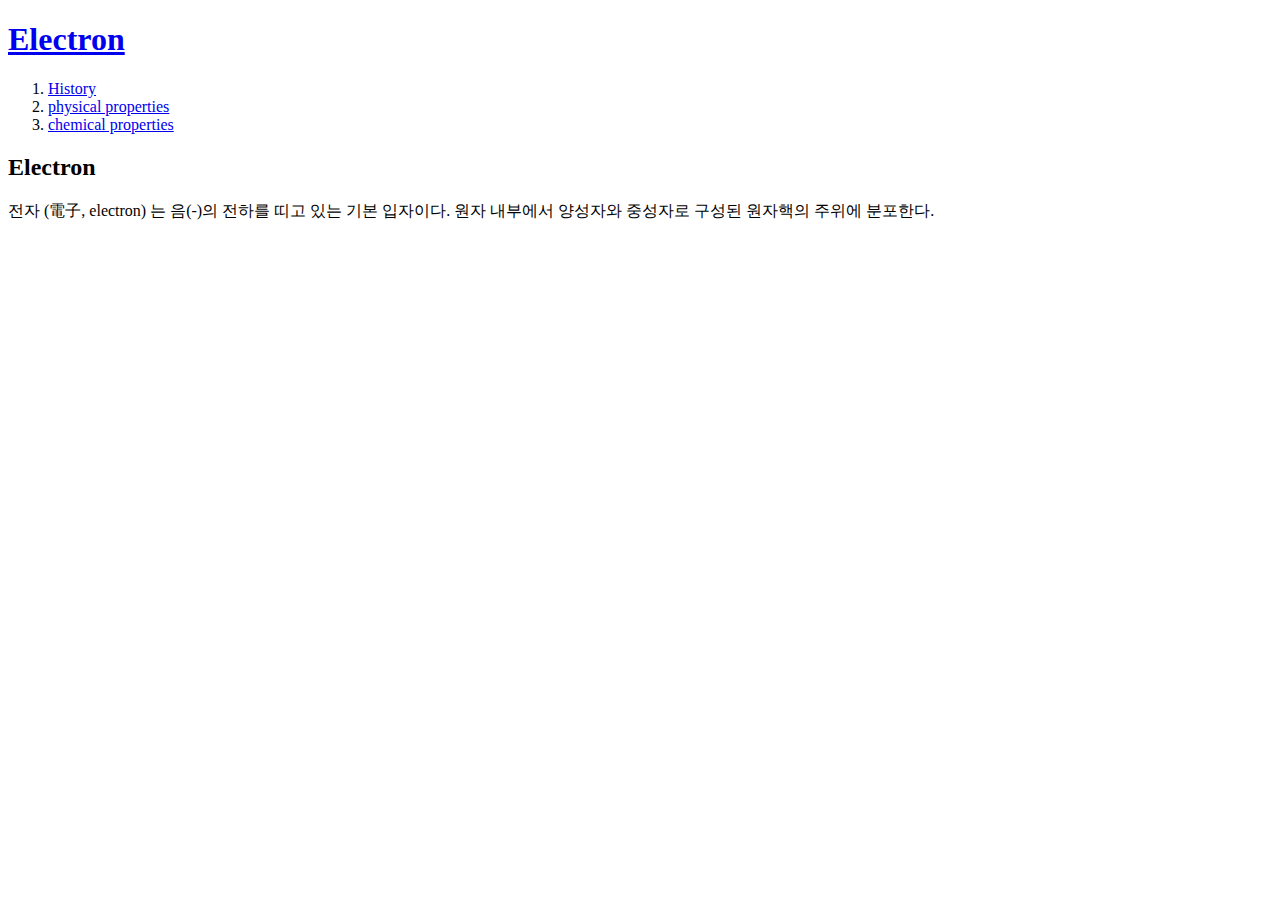
<file: Index.html>
<!DOCTYPE html>
<html>

<head>
  <meta charset="utf-8" />
  <title>Electron</title>
</head>

<body>
  <h1><a link href="Index.html">Electron</a></h1>
  <ol>
    <li><a link href="History.html">History</a></li>
    <li><a link href="physical.html">physical properties</a></li>
    <li><a link href="chemical.html">chemical properties</a></li>
  </ol>
  <h2>Electron</h2>
  <p>
    전자 (電子, electron) 는 음(-)의 전하를 띠고 있는 기본 입자이다. 원자 내부에서 양성자와 중성자로 구성된 원자핵의 주위에 분포한다.
  </p>
</body>
</head>

</html>
</file>
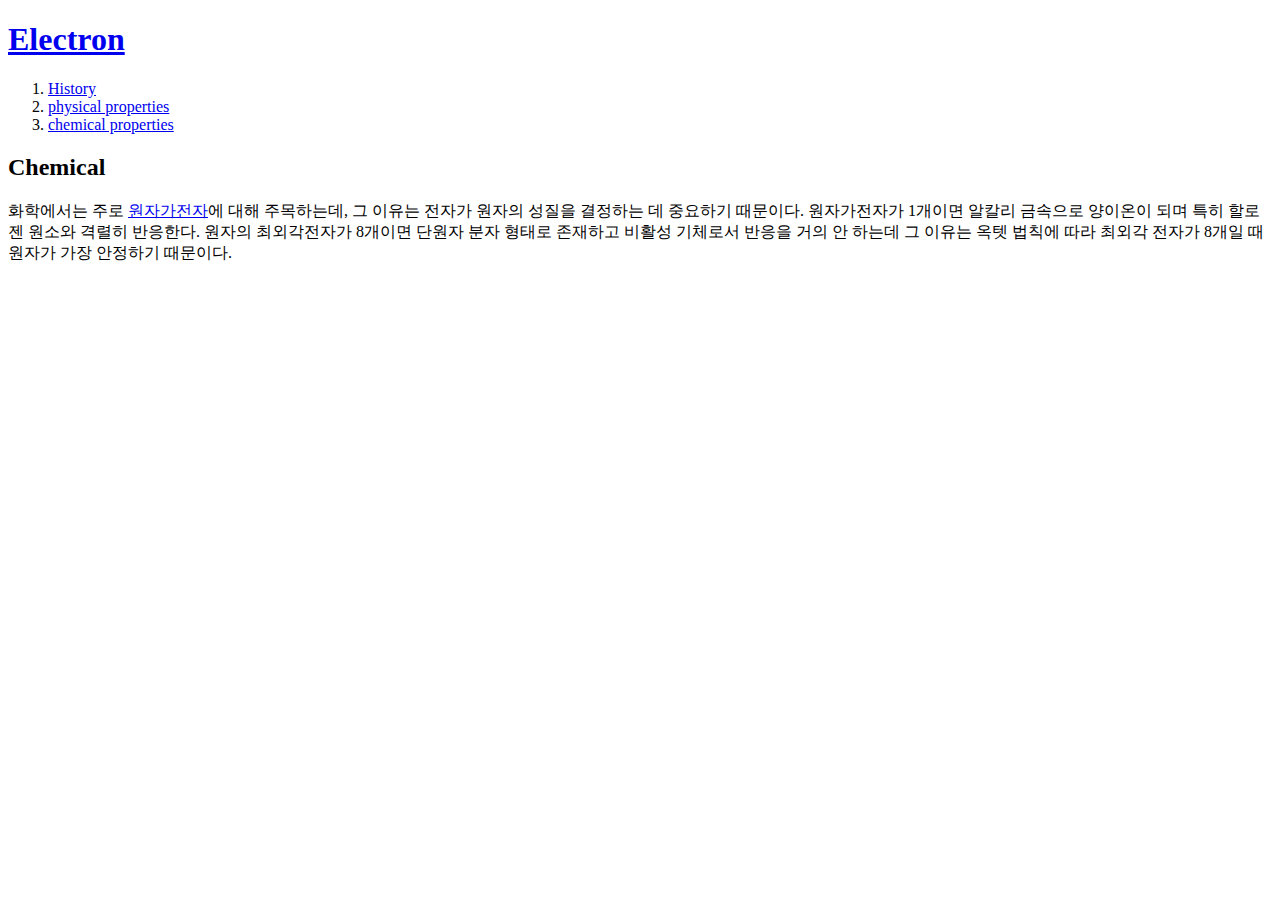
<file: chemical.html>
<!DOCTYPE html>
<html>

<head>
    <meta charset="utf-8" />
    <title>Electron</title>
</head>

<body>
    <h1><a link href="Index.html">Electron</a></h1>
    <ol>
        <li><a link href="History.html">History</a></li>
        <li><a link href="physical.html">physical properties</a></li>
        <li><a link href="chemical.html">chemical properties</a></li>
    </ol>
    <h2>Chemical</h2>
    <p>
        화학에서는 주로 <a link href="https://ko.wikipedia.org/wiki/%EC%9B%90%EC%9E%90%EA%B0%80%EC%A0%84%EC%9E%90">원자가전자</a>에
        대해 주목하는데, 그 이유는 전자가 원자의 성질을 결정하는 데 중요하기 때문이다.
        원자가전자가 1개이면 알칼리 금속으로 양이온이 되며 특히 할로젠 원소와 격렬히 반응한다.
        원자의 최외각전자가 8개이면 단원자 분자 형태로 존재하고 비활성 기체로서 반응을 거의 안 하는데 그 이유는 옥텟 법칙에 따라 최외각 전자가 8개일 때 원자가 가장 안정하기 때문이다.
    </p>
</body>
</head>

</html>
</file>
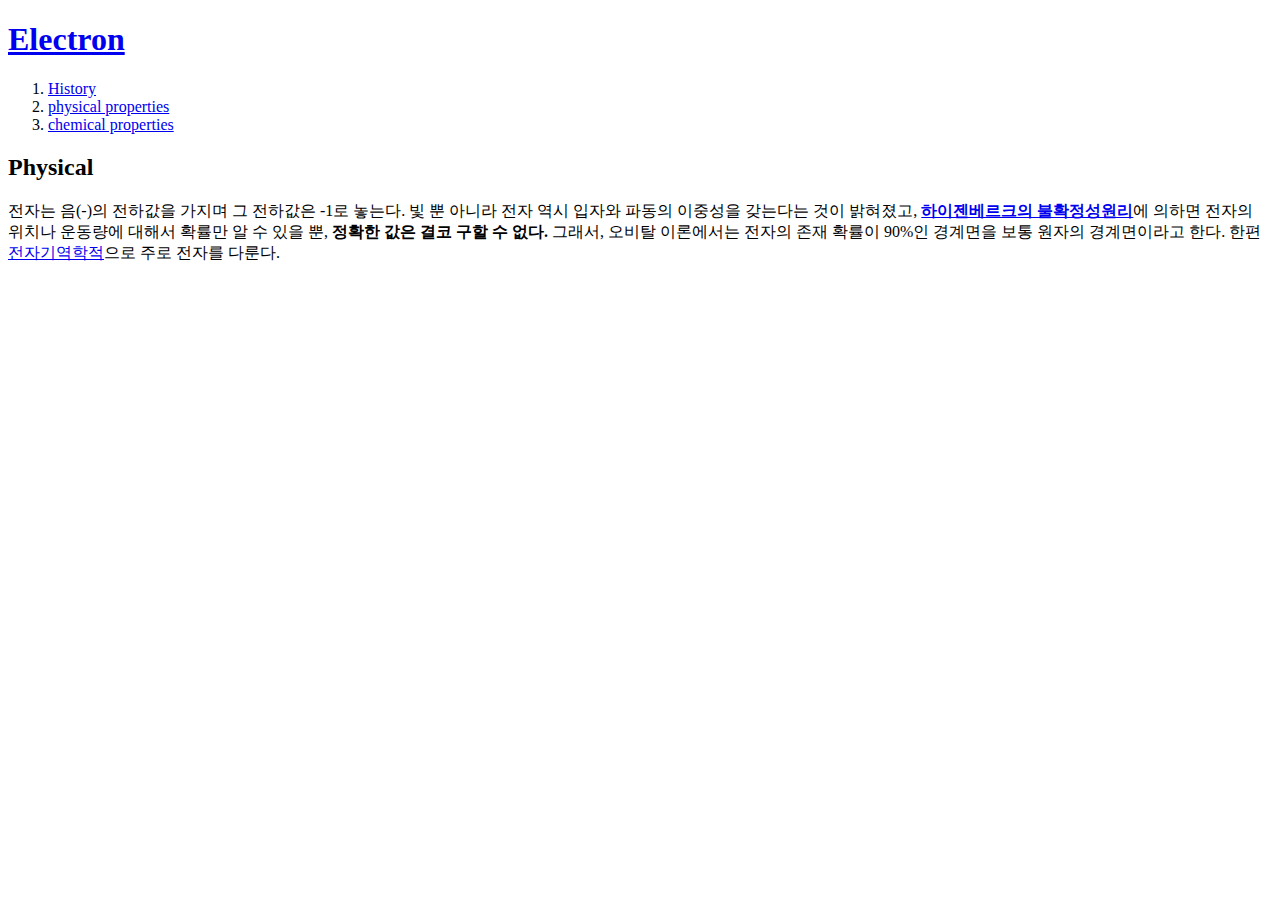
<file: physical.html>
<!DOCTYPE html>
<html>

<head>
    <meta charset="utf-8" />
    <title>Electron</title>
</head>

<body>
    <h1><a link href="Index.html">Electron</a></h1>
    <ol>
        <li><a link href="History.html">History</a></li>
        <li><a link href="physical.html">physical properties</a></li>
        <li><a link href="chemical.html">chemical properties</a></li>
    </ol>
    <h2>Physical</h2>
    <p>
        전자는 음(-)의 전하값을 가지며 그 전하값은 -1로 놓는다.
        빛 뿐 아니라 전자 역시 입자와 파동의 이중성을 갖는다는 것이 밝혀졌고, <strong><a link
                href="https://ko.wikipedia.org/wiki/%EB%B6%88%ED%99%95%EC%A0%95%EC%84%B1%EC%9B%90%EB%A6%AC">하이젠베르크의
                불확정성원리</a></strong>에 의하면 전자의 위치나 운동량에 대해서 확률만 알 수 있을 뿐, <strong>정확한 값은 결코 구할 수 없다.</strong>
        그래서, 오비탈 이론에서는 전자의 존재 확률이 90%인 경계면을 보통 원자의 경계면이라고 한다.
        한편 <a link href="https://ko.wikipedia.org/wiki/%EC%A0%84%EC%9E%90%EA%B8%B0%EC%97%AD%ED%95%99">전자기역학적</a>으로 주로
        전자를 다룬다.
    </p>
</body>
</head>

</html>
</file>
